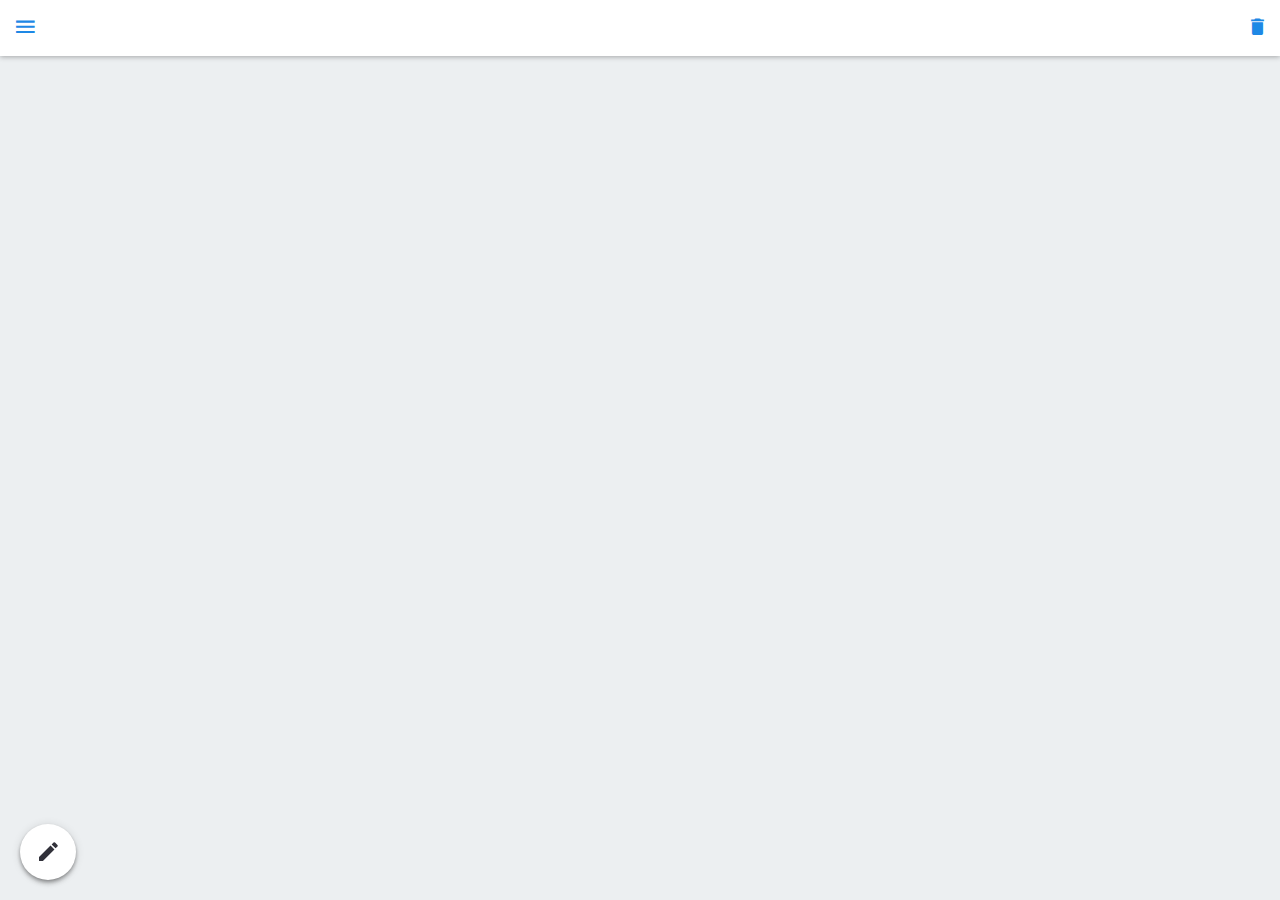
<file: index.html>
<!DOCTYPE html>
<html lang="en">
<head>

	<meta charset="UTF-8">
	<title>Wakey Wakey</title>
	<link rel="icon" type="image/png" href="favicon.png">
	<link rel="apple-touch-icon" sizes="192x192" href="appicon.png">
	<link rel="apple-touch-icon" sizes="512x512" href="appicons-src.png">
	<link rel="manifest" href="app.webmanifest">
	<meta name="theme-color" content="#000000">

	<script src="js/lib/pouchdb-7.0.0.min.js"></script>
	<script src="js/lib/idb-keyval-iife-3.2.0.min.js"></script>

	<script src="js/lib/onsenui-2.10.8/js/onsenui.min.js"></script>
	<script>ons.platform.select('android');</script>
	<link rel="stylesheet" href="js/lib/onsenui-2.10.8/css/onsenui-core.min.css">
	<link rel="stylesheet" href="js/lib/onsenui-2.10.8/css/onsen-css-components.min.css">
	<style>
		@import url("./js/lib/onsenui-2.10.8/css/material-design-iconic-font/css/material-design-iconic-font.min.css");
	</style>

	<script src="js/app.js"></script>
	<script src="js/util.js"></script>
	<script src="js/mutex.js"></script>
	<script src="js/eventemitter.js"></script>
	<script src="js/controllers/index.js"></script>
	<script src="js/controllers/item-ops.js"></script>
	<script src="js/controllers/list-ops.js"></script>
	<script src="js/controllers/menu.js"></script>
	<script src="js/services/list.js"></script>
	<link rel="stylesheet" href="style.css">

</head>

<body>

	<!-- First navigation component: Navigator. This will remain always on top of the app. -->
	<ons-navigator id="id-navigator" page="splitter.html">
	</ons-navigator>

	<!-- Second navigation component: Splitter. This will disappear if the first component changes its content. -->
	<template id="splitter.html">
		<ons-page>
			<ons-splitter id="id-splitter">
				<ons-splitter-side page="html/menu.html" swipeable width="280px" collapse swipe-target-width="50px">
				</ons-splitter-side>
				<ons-splitter-content page="main.html">
				</ons-splitter-content>
			</ons-splitter>
		</ons-page>
	</template>

	<!-- Third navigation component: Tabbar. This will disappear if the first or second components change their content. -->
	<template id="main.html">
		<ons-page id="page-main">
			<ons-toolbar>
				<div class="left">
					<ons-toolbar-button id="id-menu">
						<ons-icon icon="md-menu"></ons-icon>
					</ons-toolbar-button>
				</div>
				<div class="center" id="id-list-title"></div>
				<div class="right">
					<ons-toolbar-button id="id-delete">
						<ons-icon icon="md-delete"></ons-icon>
					</ons-toolbar-button>
				</div>
			</ons-toolbar>
			<ons-progress-bar id="id-loading"></ons-progress-bar>
			<ons-list id="id-main-list">
			</ons-list>
			<ons-fab position="bottom left" id="id-new-item">
				<ons-icon icon="md-edit"></ons-icon>
			</ons-fab>
		</ons-page>
	</template>

	<ons-modal id="id-modal-overlay" direction="up">
		<div style="margin:auto; padding:20px; width:60%; opacity:0.7; border:2px solid; text-align:center; color:white; background-color:grey; border-radius: 5px;">
			<p id="id-modal-msg"></p>
			<ons-progress-circular indeterminate></ons-progress-circular>
		</div>
	</ons-modal>

</body>

</html>
</file>
<file: style.css>
/*****************
 *** Custom CSS ***
 *****************/

.popover__content {
	width: 70%;
	margin: auto;
}

.box {
	display: flex;
	flex-flow: column;
	height: 100%;
}

.box .header {
	flex: 0 1 auto;
}

.box .content {
	flex: 1 1 auto;
	text-align: center;
}

.box .content .image {
	max-width: 90vw;
	max-height: 65vh;
	text-align: center;
	margin: 5% auto;
}

ons-input[type=text] {
	width: 90%;
}

.popover__content {
	min-height: 10px;
}

ons-splitter-side[side="left"][animation="overlay"] {
	border-right: 1px solid rgba(0, 0, 0, 0.1);
}

.item-enabled {
	text-decoration: line-through;
	opacity: 0.1;
}

.item-attachment {
	padding-left: 0.5em;
	color: skyblue;
}

.pinned {
	font-weight: bold;
	color: green;
}

.code-value {
	text-indent: 2em;
	color:  red;
	font-family: sans-serif;
	font-weight: bold;
	font-size: 1.5em;
}

.code-countdown {
	color: green;
	font-family: sans-serif;
	font-weight: bold;
}

a.outlink:link, a.outlink:visited {
	color: orange;
	text-decoration: none;
}

a.outlink:hover, a.outlink.active {
	color: orange;
	text-decoration: underline;
}

/********************
 *** Animation CSS ***
 ********************/

#tabbar-page .list {
  background-color: grey;
  overflow-x: hidden;
  margin-top: -1px;
  border-bottom: 1px solid #ccc;
}

#tabbar-page .list-item {
  min-height: 0;
  height: 44px;
  background-color: white;
  margin: 1px 0 -1px 0;
}

#tabbar-page .list-item--material {
  height: 56px;
}

.list-title {
  margin-top: 12px;
}

.hide-children * {
  overflow: hidden;
}

.animation-swipe-right {
  pointer-events: none;
  -webkit-animation: swipe-right .9s ease-in-out forwards;
          animation: swipe-right .9s ease-in-out forwards;
}

.animation-swipe-left {
  pointer-events: none;
  -webkit-animation: swipe-left .9s ease-in-out forwards;
          animation: swipe-left .9s ease-in-out forwards;
}

.animation-remove {
  pointer-events: none;
  -webkit-animation: remove .7s ease-in-out forwards;
          animation: remove .7s ease-in-out forwards;
}

@-webkit-keyframes swipe-right {
  0% {
    -webkit-transform: translateX(0);
            transform: translateX(0);
  }
  10% {
    -webkit-transform: translateX(-3%);
            transform: translateX(-3%);
  }
  100% {
    -webkit-transform: translateX(100%);
            transform: translateX(100%);
    height: 0;
    opacity: 0.3;
  }
}

@keyframes swipe-right {
  0% {
    -webkit-transform: translateX(0);
            transform: translateX(0);
  }
  10% {
    -webkit-transform: translateX(-3%);
            transform: translateX(-3%);
  }
  100% {
    -webkit-transform: translateX(100%);
            transform: translateX(100%);
    height: 0;
    opacity: 0.3;
  }
}

@-webkit-keyframes swipe-left {
  0% {
    -webkit-transform: translateX(0);
            transform: translateX(0);
  }
  10% {
    -webkit-transform: translateX(3%);
            transform: translateX(3%);
  }
  100% {
    -webkit-transform: translateX(-100%);
            transform: translateX(-100%);
    height: 0;
    opacity: 0.3;
  }
}

@keyframes swipe-left {
  0% {
    -webkit-transform: translateX(0);
            transform: translateX(0);
  }
  10% {
    -webkit-transform: translateX(3%);
            transform: translateX(3%);
  }
  100% {
    -webkit-transform: translateX(-100%);
            transform: translateX(-100%);
    height: 0;
    opacity: 0.3;
  }
}

@-webkit-keyframes remove {
  0% {
    opacity: 1;
  }
  100% {
    opacity: 0.1;
    height: 0;
  }
}

@keyframes remove {
  0% {
    opacity: 1;
  }
  100% {
    opacity: 0.1;
    height: 0;
  }
}
</file>
<file: js/lib/onsenui-2.10.8/css/onsenui-core.min.css>
/*! onsenui - v2.10.8 - 2019-04-01 */ons-gesture-detector,ons-navigator,ons-page,ons-tabbar{display:block;touch-action:manipulation}ons-action-sheet,ons-alert-dialog,ons-dialog,ons-navigator,ons-splitter,ons-tabbar,ons-toast{position:absolute;top:0;left:0;bottom:0;right:0;overflow:hidden;touch-action:manipulation}ons-toast{pointer-events:none}ons-toast .toast{pointer-events:auto}ons-tab{-webkit-transform:translate3d(0,0,0);transform:translate3d(0,0,0)}ons-action-sheet,ons-alert-dialog,ons-dialog,ons-navigator,ons-page,ons-tabbar,ons-toast{z-index:2}ons-fab,ons-speed-dial{z-index:10001}ons-bottom-toolbar,ons-toolbar:not([inline]){position:absolute;left:0;right:0;z-index:10000}ons-toolbar:not([inline]){top:0}ons-bottom-toolbar{bottom:0}.page,.page--material,.page--material__content,.page__content{background:0 0!important}.page__content{overflow:auto;-webkit-overflow-scrolling:touch;z-index:0;-ms-touch-action:pan-y}.page.overflow-visible,.page.overflow-visible .page,.page.overflow-visible .page__content,.page.overflow-visible ons-navigator,.page.overflow-visible ons-splitter{overflow:visible}.page.overflow-visible .page__content.content-swiping,.page.overflow-visible .page__content.content-swiping .page,.page.overflow-visible .page__content.content-swiping .page__content{overflow:auto}.page[status-bar-fill]>.page__content{top:20px}.page[status-bar-fill]>.toolbar{padding-top:20px;box-sizing:content-box}.ons-status-bar-mock,.ons-swiper,.ons-swiper-target>*,ons-col,ons-row{box-sizing:border-box}.page[status-bar-fill]>.toolbar:not(.toolbar--cover-content)+.page__background+.page__content,.page[status-bar-fill]>.toolbar:not(.toolbar--transparent)+.page__background{top:64px}.page[status-bar-fill]>.toolbar--material:not(.toolbar--cover-content)+.page__background+.page__content,.page[status-bar-fill]>.toolbar--material:not(.toolbar-transparent)+.page__background{top:76px}.page[status-bar-fill]>.toolbar.toolbar--transparent+.page__background{top:0}ons-tabbar[status-bar-fill]>.tabbar--top__content{top:71px}ons-tabbar[status-bar-fill]>.tabbar--top{padding-top:22px}.toolbar+.page__background+.page__content ons-tabbar[status-bar-fill]>.tabbar--top,ons-tabbar[position=top] .page[status-bar-fill]>.page__content{top:0}.toolbar+.page__background+.page__content ons-tabbar[status-bar-fill]>.tabbar--top__content{top:49px}.page__content>.list:not(.list--material):first-child{margin-top:-1px}.page--wrapper>.page__background{display:none}ons-action-sheet[disabled],ons-alert-dialog[disabled],ons-dialog[disabled],ons-popover[disabled]{pointer-events:none;opacity:.75}ons-list-item[disabled]{pointer-events:none}ons-range[disabled]{opacity:.3;pointer-events:none}ons-pull-hook{position:relative;display:block;margin:auto;text-align:center;z-index:20002}ons-splitter,ons-splitter-content,ons-splitter-mask,ons-splitter-side{display:block;position:absolute;left:0;right:0;top:0;bottom:0;box-sizing:border-box;z-index:0}ons-splitter-mask{z-index:4;background-color:rgba(0,0,0,.1);display:none;opacity:0}ons-splitter-content{z-index:2}ons-splitter-side{right:auto;z-index:2}ons-splitter-side[side=right]{right:0;left:auto}ons-splitter-side[mode=collapse]{z-index:5;left:auto;right:100%}ons-splitter-side[side=right][mode=collapse]{right:auto;left:100%}ons-splitter-side[mode=split]{z-index:3}ons-toolbar-button>ons-icon[icon*=ion-]{font-size:26px}ons-range,ons-select{display:inline-block}ons-range>input{min-width:50px;width:100%}ons-select>select{width:100%}ons-carousel[disabled]{pointer-events:none;opacity:.75}ons-carousel[fullscreen]{height:100%}.ons-status-bar-mock{position:absolute;width:100%;height:20px;padding:0 16px 0 6px;z-index:30000;display:-webkit-box;display:-webkit-flex;display:flex;-webkit-box-pack:justify;-webkit-justify-content:space-between;justify-content:space-between;font-size:12px;line-height:20px;font-family:Arial,Helvetica}.ons-status-bar-mock i{padding:0 2px}.ons-status-bar-mock.android{color:#fff;background-color:#222;font-family:Roboto,Arial,Helvetica}.ons-status-bar-mock.android~*{top:20px;bottom:0;position:inherit;width:100%}.ons-ios-scroll-fix .page:not(.page--wrapper)[shown]>.page__content{overflow-y:hidden}.ons-ios-scroll-fix ons-splitter-side>.page:not(.page--wrapper)[shown]>.page__content{overflow-y:auto}ons-row{display:-webkit-box;display:-webkit-flex;display:-moz-box;display:-moz-flex;display:-ms-flexbox;display:flex;-webkit-flex-wrap:wrap;flex-wrap:wrap;width:100%}ons-row[align=top],ons-row[vertical-align=top]{-webkit-box-align:start;box-align:start;-ms-flex-align:start;-webkit-align-items:flex-start;-moz-align-items:flex-start;align-items:flex-start}ons-row[align=bottom],ons-row[vertical-align=bottom]{-webkit-box-align:end;box-align:end;-ms-flex-align:end;-webkit-align-items:flex-end;-moz-align-items:flex-end;align-items:flex-end}ons-row[align=center],ons-row[vertical-align=center]{-webkit-box-align:center;box-align:center;-ms-flex-align:center;-webkit-align-items:center;-moz-align-items:center;align-items:center;text-align:inherit}ons-row+ons-row{padding-top:0}ons-col{-webkit-box-flex:1;-webkit-flex:1;-moz-box-flex:1;-moz-flex:1;-ms-flex:1;flex:1;display:block;width:100%}ons-col[align=top],ons-col[vertical-align=top]{-webkit-align-self:flex-start;-moz-align-self:flex-start;-ms-flex-item-align:start;align-self:flex-start}ons-col[align=bottom],ons-col[vertical-align=bottom]{-webkit-align-self:flex-end;-moz-align-self:flex-end;-ms-flex-item-align:end;align-self:flex-end}ons-col[align=center],ons-col[vertical-align=center]{-webkit-align-self:center;-moz-align-self:center;-ms-flex-item-align:center;text-align:inherit}.ons-icon{display:inline-block;line-height:inherit;font-style:normal;font-weight:400;font-size:inherit;text-rendering:auto;-webkit-font-smoothing:antialiased;-moz-osx-font-smoothing:grayscale}.segment__button .ons-icon{line-height:initial}:not(ons-toolbar-button):not(ons-action-sheet-button):not(.segment__button)>.ons-icon--ion{line-height:.75em;vertical-align:-25%}.ons-icon[spin]{-webkit-animation:ons-icon-spin 2s infinite linear;-moz-animation:ons-icon-spin 2s infinite linear;animation:ons-icon-spin 2s infinite linear}@-moz-keyframes ons-icon-spin{0%{-moz-transform:rotate(0)}100%{-moz-transform:rotate(359deg)}}@-webkit-keyframes ons-icon-spin{0%{-webkit-transform:rotate(0)}100%{-webkit-transform:rotate(359deg)}}@keyframes ons-icon-spin{0%{-webkit-transform:rotate(0);transform:rotate(0)}100%{-webkit-transform:rotate(359deg);transform:rotate(359deg)}}.ons-icon[rotate="90"]{-webkit-transform:rotate(90deg);-moz-transform:rotate(90deg);transform:rotate(90deg)}.ons-icon[rotate="180"]{-webkit-transform:rotate(180deg);-moz-transform:rotate(180deg);transform:rotate(180deg)}.ons-icon[rotate="270"]{-webkit-transform:rotate(270deg);-moz-transform:rotate(270deg);transform:rotate(270deg)}.ons-icon[fixed-width]{width:1.28571429em;text-align:center}.ons-icon--lg{font-size:1.33333333em;line-height:.75em;vertical-align:-15%}.ons-icon--2x{font-size:2em}.ons-icon--3x{font-size:3em}.ons-icon--4x{font-size:4em}.ons-icon--5x{font-size:5em}.ons-icon.fa{font-family:'Font Awesome 5 Brands','Font Awesome 5 Free';font-weight:900}ons-checkbox,ons-input,ons-radio,ons-search-input{display:inline-block;position:relative}.ripple,.ripple__wave{position:absolute}ons-input .text-input,ons-search-input .search-input{width:100%;display:inline-block}ons-input .text-input__label:not(.text-input--material__label),ons-input:not([float]) .text-input--material__label--active{display:none}ons-checkbox[disabled],ons-input[disabled],ons-radio[disabled],ons-search-input[disabled],ons-segment[disabled]{opacity:.5;pointer-events:none}ons-input input.text-input--material::-webkit-input-placeholder{color:transparent}ons-input input.text-input--material::-moz-placeholder{color:transparent}ons-input input.text-input--material:-ms-input-placeholder{color:transparent}@media (orientation:landscape){html[onsflag-iphonex-landscape] ons-splitter-side[side=left] .page__content{padding-right:0}html[onsflag-iphonex-landscape] ons-splitter-side[side=right] .page__content{padding-left:0}html[onsflag-iphonex-landscape] .page__content>ons-progress-bar>.progress-bar{margin-left:-44px;margin-right:-44px;width:calc(100% + 88px)}html[onsflag-iphonex-landscape] ons-splitter-side[side=right] .page__content>.list:not(.list--inset){margin-left:0}html[onsflag-iphonex-landscape] ons-splitter-side[side=right] .page__content>.list:not(.list--inset)>.list-header{padding-left:15px}html[onsflag-iphonex-landscape] ons-splitter-side[side=right] .page__content>.list:not(.list--inset)>.list-item{padding-left:14px}html[onsflag-iphonex-landscape] ons-splitter-side[side=left] .page__content>.list:not(.list--inset){margin-right:0}html[onsflag-iphonex-landscape] ons-splitter-side[side=left] .page__content>.list:not(.list--inset)>.list-item--chevron:before{right:16px}html[onsflag-iphonex-landscape] ons-splitter-side[side=left] .page__content>.list:not(.list--inset)>.list-item>.list-item__center:last-child{padding-right:6px}html[onsflag-iphonex-landscape] ons-splitter-side[side=left] .page__content>.list:not(.list--inset)>.list-item>.list-item__right{padding-right:12px}html[onsflag-iphonex-landscape] ons-splitter-side[side=left] .page__content>.list:not(.list--inset)>.list-item>.list-item--chevron__right{padding-right:30px}}.ons-swiper-blocker,.ripple,.ripple__background{top:0;bottom:0;left:0;right:0;pointer-events:none}ons-progress-bar{display:block}ons-progress-circular{display:inline-block;width:32px;height:32px}.ons-swiper,.ripple{overflow:hidden;display:block}ons-progress-circular>svg.progress-circular{width:100%;height:100%}.ripple__background{background:rgba(255,255,255,.2);position:absolute;opacity:0}.ripple__wave{background:rgba(255,255,255,.2);width:0;height:0;border-radius:50%;top:0;left:0;z-index:0;pointer-events:none}.button--material--flat .ripple__background,.button--material--flat .ripple__wave,.ripple--light-gray__background,.ripple--light-gray__wave,ons-list-item .ripple__background,ons-list-item .ripple__wave{background:rgba(189,189,189,.3)}.ons-swiper-target{display:-webkit-box;display:-webkit-flex;display:flex;height:100%;z-index:1;-webkit-box-orient:horizontal;-webkit-box-direction:normal;-webkit-flex-direction:row;flex-direction:row}.ons-swiper-target--vertical{-webkit-box-orient:vertical;-webkit-box-direction:normal;-webkit-flex-direction:column;flex-direction:column}.ons-swiper-target>*{height:inherit;-webkit-flex-shrink:0;flex-shrink:0;width:100%;position:relative!important}.ons-swiper-target.active:not(.swiping)>.page:not([shown]){visibility:hidden}.ons-swiper-tabbar .tabbar--material__button:after{display:none}.ons-swiper-blocker{display:block;position:absolute}
</file>
